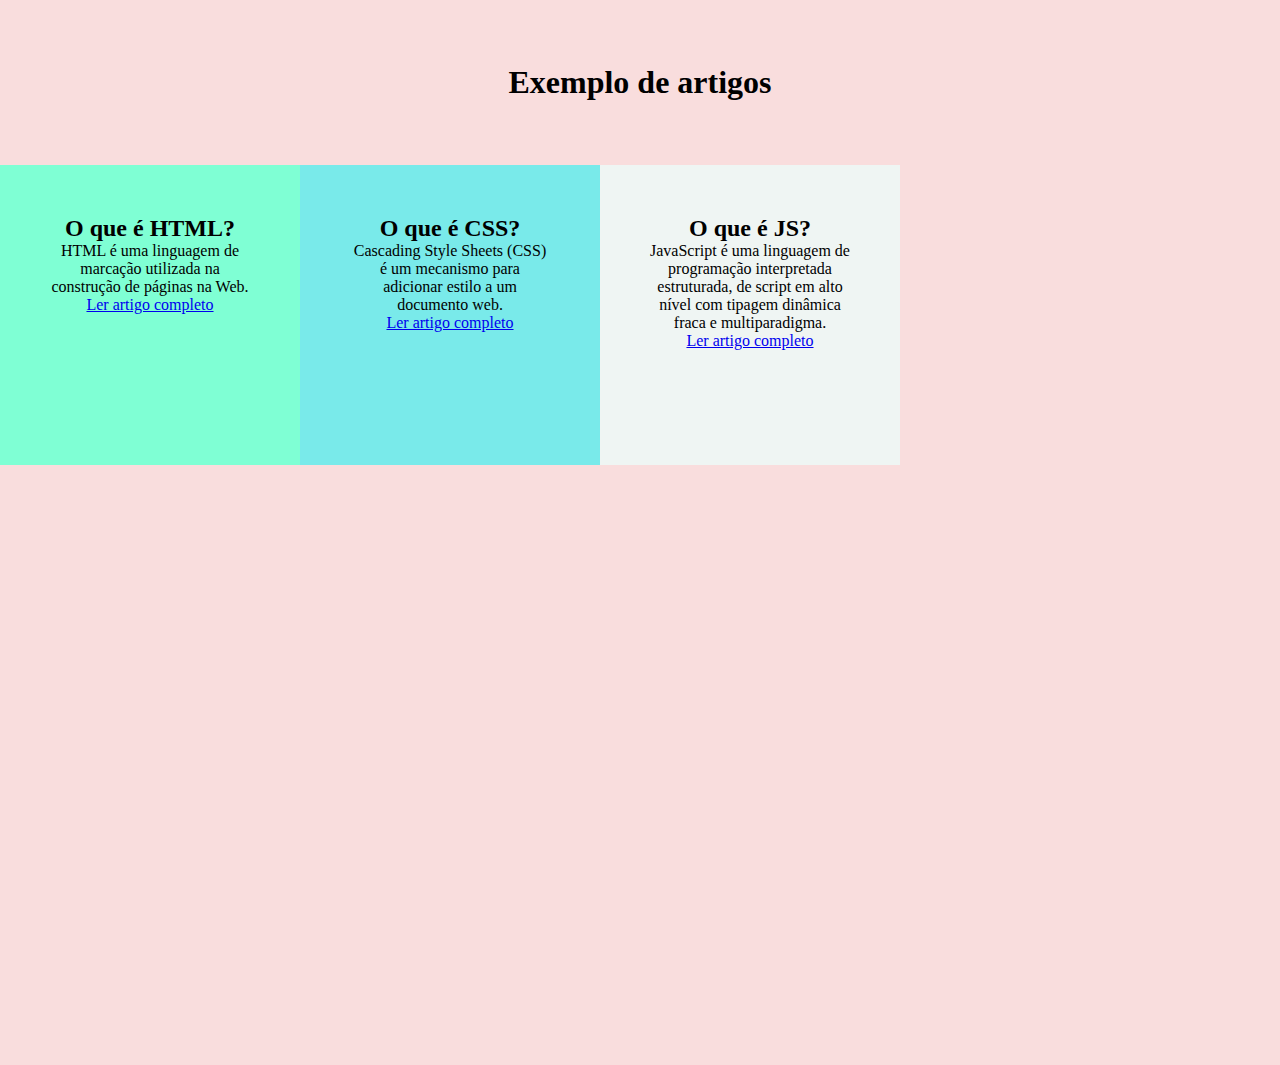
<file: index.html>
<!DOCTYPE html>
<html lang="en">
<head>
    <meta charset="UTF-8">
    <meta http-equiv="X-UA-Compatible" content="IE=edge">
    <meta name="viewport" content="width=device-width, initial-scale=1.0">
    <title>Document</title>
    <link rel="stylesheet" href="css-styles.css">
</head>
<body>
    
    <h1>Exemplo de artigos</h1>
    <section class="sec1">
            <h2>O que é HTML?</h2>
            <p>HTML é uma linguagem de marcação utilizada na construção de páginas na Web.</p>
            <a href="o-q-e-html.html">Ler artigo completo</a>
    </section>
    <section class="sec2"> 
            <h2>O que é CSS?</h2>
            <p>Cascading Style Sheets (CSS) é um mecanismo para adicionar estilo a um documento web.</p>
            <a href="css-setup.html">Ler artigo completo</a>
    </section>
    <section class="sec3">
            <h2>O que é JS?</h2>
            <p>JavaScript é uma linguagem de programação interpretada estruturada, de script em alto nível com tipagem dinâmica fraca e multiparadigma.</p>
            <a href="./js-setup.html">Ler artigo completo</a>
    </section>
</body>
</html>
</file>
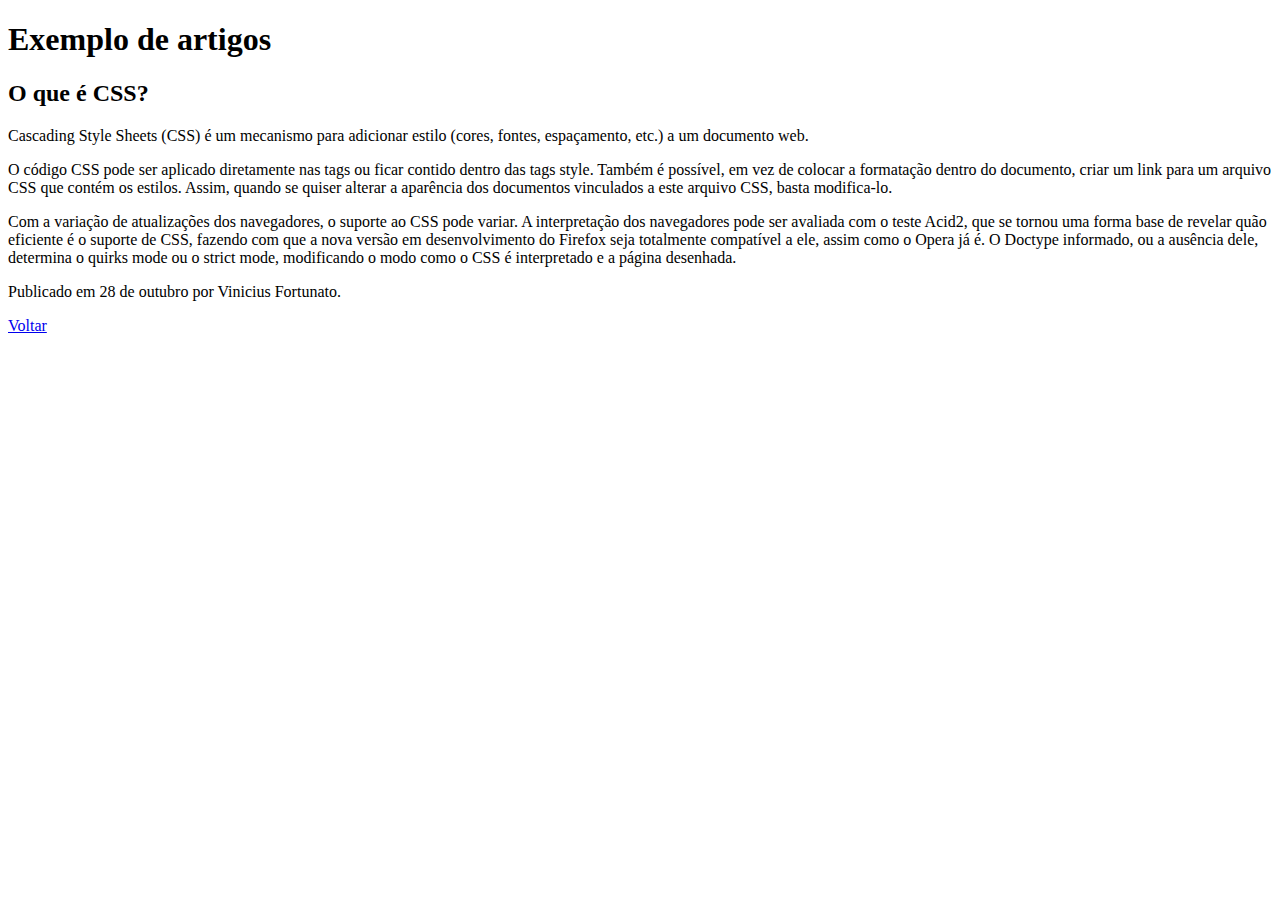
<file: css-setup.html>
<!DOCTYPE html>
<html lang="en">
<head>
    <meta charset="UTF-8">
    <meta http-equiv="X-UA-Compatible" content="IE=edge">
    <meta name="viewport" content="width=device-width, initial-scale=1.0">
    <title>Document</title>
</head>
<body>
    <h1>Exemplo de artigos</h1>
        <article>
            <h2>O que é CSS?</h2>
            <p>Cascading Style Sheets (CSS) é um mecanismo para adicionar estilo (cores, fontes, espaçamento, etc.) a um documento web.</p>
            <p>O código CSS pode ser aplicado diretamente nas tags ou ficar contido dentro das tags style. Também é possível, em vez de colocar a formatação dentro do documento, criar um link para um arquivo CSS que contém os estilos. Assim, quando se quiser alterar a aparência dos documentos vinculados a este arquivo CSS, basta modifica-lo.</p>
            <p>Com a variação de atualizações dos navegadores, o suporte ao CSS pode variar. A interpretação dos navegadores pode ser avaliada com o teste Acid2, que se tornou uma forma base de revelar quão eficiente é o suporte de CSS, fazendo com que a nova versão em desenvolvimento do Firefox seja totalmente compatível a ele, assim como o Opera já é. O Doctype informado, ou a ausência dele, determina o quirks mode ou o strict mode, modificando o modo como o CSS é interpretado e a página desenhada.</p>
            <footer>
                <p>
                    Publicado em
                    <time datetime="2022-10-28 19:00">28 de outubro</time>
                    por Vinicius Fortunato.
                </p>
            </footer>
        </article>
        <section>
            <a href="./index.html">Voltar</a>
        </section>
</body>
</html>
</file>
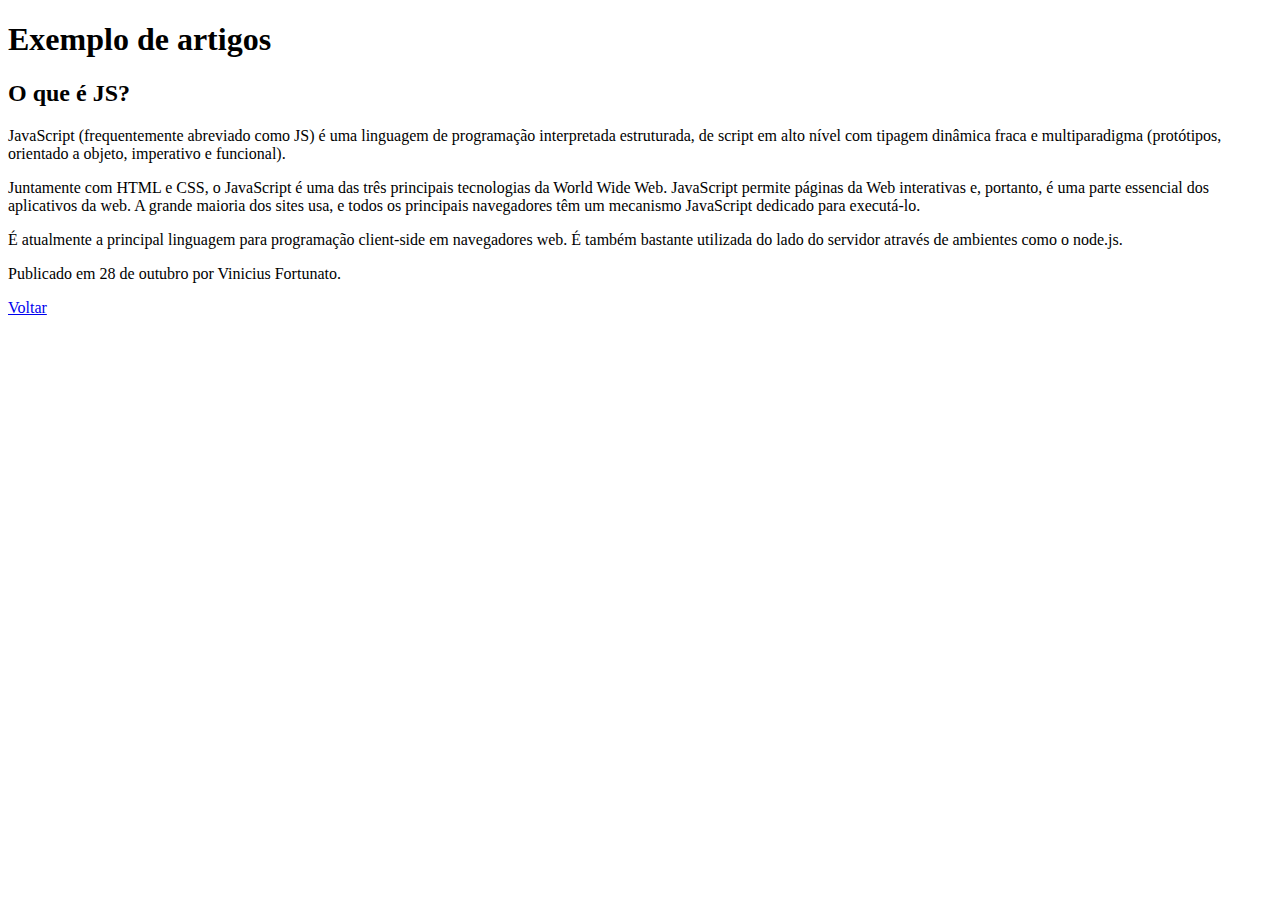
<file: js-setup.html>
<!DOCTYPE html>
<html lang="en">
<head>
    <meta charset="UTF-8">
    <meta http-equiv="X-UA-Compatible" content="IE=edge">
    <meta name="viewport" content="width=device-width, initial-scale=1.0">
    <title>Document</title>
</head>
<body>
    <h1>Exemplo de artigos</h1>
        <article>
            <h2>O que é JS?</h2>
            <p>JavaScript (frequentemente abreviado como JS) é uma linguagem de programação interpretada estruturada, de script em alto nível com tipagem dinâmica fraca e multiparadigma (protótipos, orientado a objeto, imperativo e funcional).</p>
            <p>Juntamente com HTML e CSS, o JavaScript é uma das três principais tecnologias da World Wide Web. JavaScript permite páginas da Web interativas e, portanto, é uma parte essencial dos aplicativos da web. A grande maioria dos sites usa, e todos os principais navegadores têm um mecanismo JavaScript dedicado para executá-lo.</p>
            <p>É atualmente a principal linguagem para programação client-side em navegadores web. É também bastante utilizada do lado do servidor através de ambientes como o node.js.</p>
            <footer>
                <p>
                    Publicado em
                    <time datetime="2022-10-28 19:00">28 de outubro</time>
                    por Vinicius Fortunato.
                </p>
            </footer>
        </article>
        <section>
            <a href="./index.html">Voltar</a>
        </section>
</body>
</html>
</file>
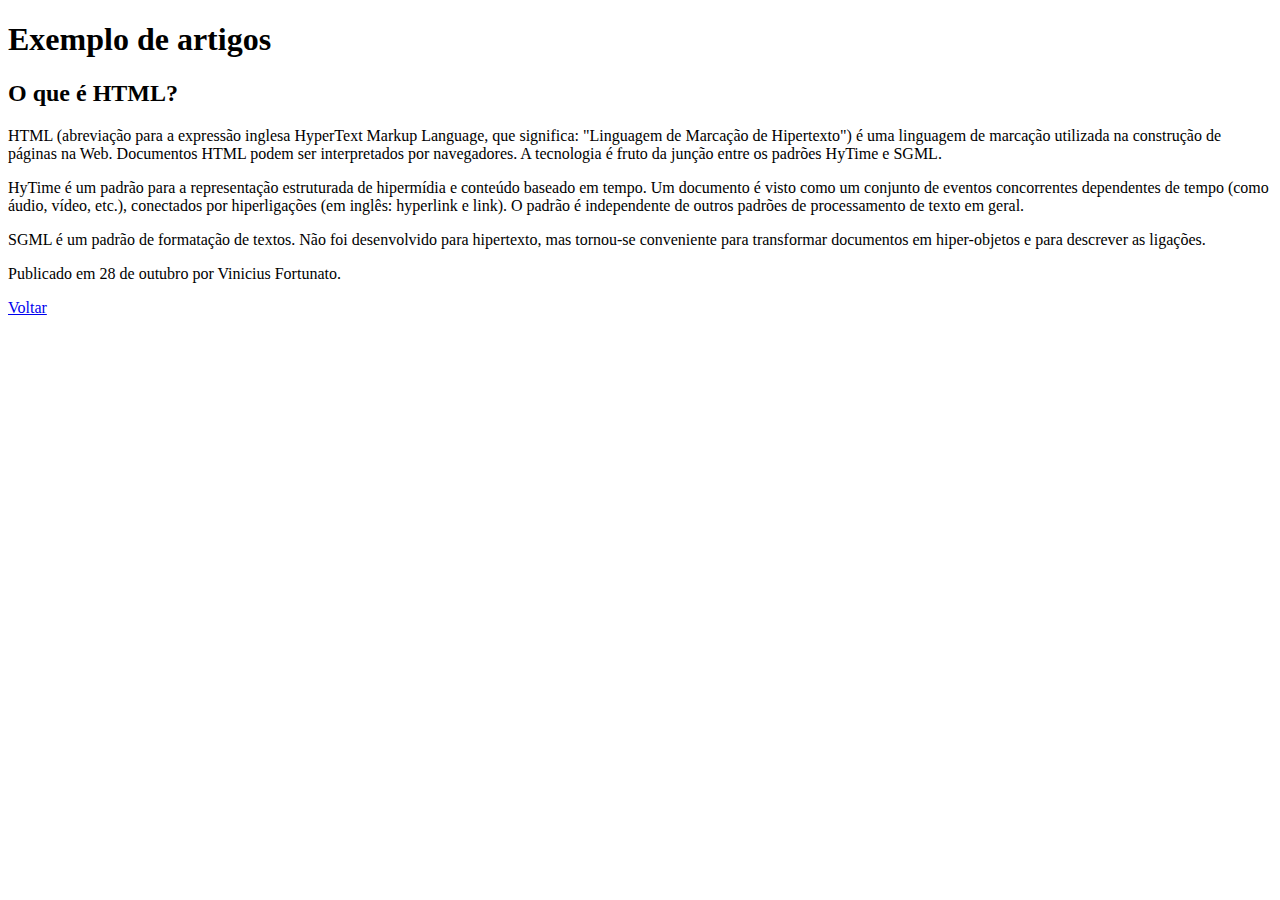
<file: o-q-e-html.html>
<!DOCTYPE html>
<html lang="en">
<head>
    <meta charset="UTF-8">
    <meta http-equiv="X-UA-Compatible" content="IE=edge">
    <meta name="viewport" content="width=device-width, initial-scale=1.0">
    <title>Document</title>
</head>
<body>
    <h1>Exemplo de artigos</h1>
        <article>
            <h2>O que é HTML?</h2>
            <p>HTML (abreviação para a expressão inglesa HyperText Markup Language, que significa: "Linguagem de Marcação de Hipertexto") é uma linguagem de marcação utilizada na construção de páginas na Web. Documentos HTML podem ser interpretados por navegadores. A tecnologia é fruto da junção entre os padrões HyTime e SGML.</p>
            <p>HyTime é um padrão para a representação estruturada de hipermídia e conteúdo baseado em tempo. Um documento é visto como um conjunto de eventos concorrentes dependentes de tempo (como áudio, vídeo, etc.), conectados por hiperligações (em inglês: hyperlink e link). O padrão é independente de outros padrões de processamento de texto em geral.</p>
            <p>SGML é um padrão de formatação de textos. Não foi desenvolvido para hipertexto, mas tornou-se conveniente para transformar documentos em hiper-objetos e para descrever as ligações.</p>
            <footer>
                <p>
                    Publicado em
                    <time datetime="2022-10-28 19:00">28 de outubro</time>
                    por Vinicius Fortunato.
                </p>
            </footer>
        </article>
        <section>
            <a href="./index.html">Voltar</a>
        </section>
</body>
</html>
</file>
<file: css-styles.css>
* {
    margin: 0;
    padding: 0;

}

body {
    background-color: rgb(249, 221, 221);
    width: 100%;
    height: 100%;
    align-items: center;
    


}

h1 {
    text-align: center;
    padding: 5%;
    
}

section {
    padding-left: 50%;
    padding-right: 50%;
    
}

.sec1 {
    background-color: aquamarine;
    display: block; 
    text-align: center;
    width: 200px;
    height: 200px;
    padding: 50px;


}

.sec2 {
    background-color: rgb(121, 234, 234);
    display: block; 
    text-align: center;
    width: 200px;
    height: 200px;
    padding: 50px;
    position: relative;
    top: -300px;
    left: 300px;


}

.sec3 {
    background-color: rgb(239, 245, 243);
    display: block; 
    text-align: center;
    width: 200px;
    height: 200px;
    padding: 50px;
    position: relative;
    top: -600px;
    left: 600px;
}

h2 {
    text-align: center;
}
</file>
